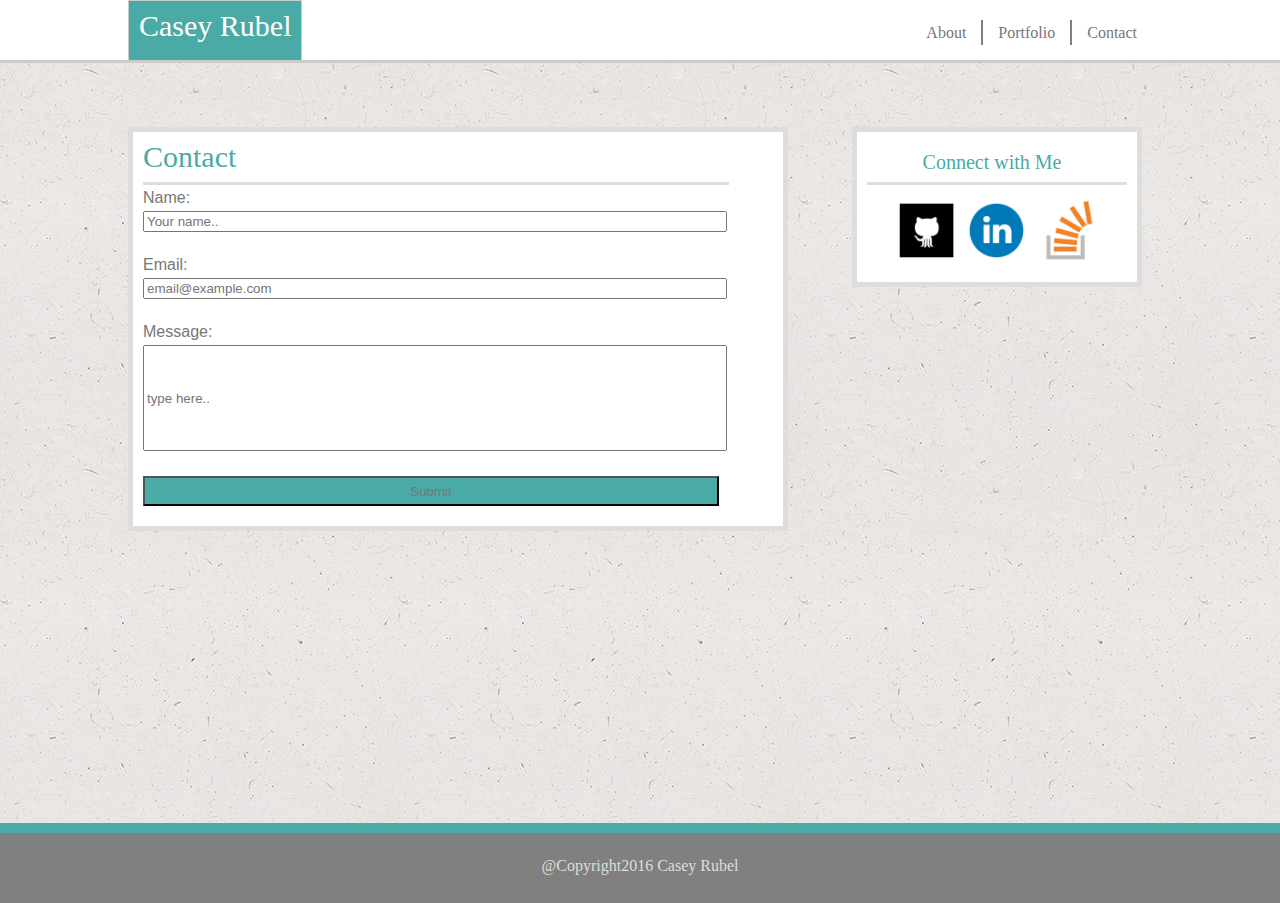
<file: contact.html>
<!DOCTYPE html>
<html>
<link rel="stylesheet" type="text/css" href="css/reset.css">
<link rel="stylesheet" type="text/css" href="css/style.css">

<head>
    <title>Portfolio - Contact</title>
</head>

<body background="images/ep_naturalwhite.png">

    <div class="header">
        <h1>Casey Rubel</h1>
        <div class="navl">
        	<a href="contact.html" class="nav">Contact</a>
            <figure class="vl"></figure>
            <a href="portfolio.html" class="nav">Portfolio</a>
            <figure class="vl"></figure>
            <a href="index.html" class="nav">About</a>
        </div>
    </div>
    <div class="body">
        <div id="aboutme">
            <h2>Contact</h2>
            <div class="contact">
                <form action="readme.md">
                    <label class="contact-form" for="name">Name:</label>
                    <input class="contact-form" type="text" id="name" name="name" placeholder="Your name..">
                    <label class="contact-form" for="email">Email:</label>
                    <input class="contact-form" type="text" id="email" name="email" placeholder="email@example.com">
                    <label class="contact-form" for="message">Message:</label>
                    <input class="contact-form" id="message" type="text" name="message" placeholder="type here..">
                    <input class="contact-form" id="submit" type="submit" value="Submit">
                </form>
            </div>
        </div>
        <div class="connect">
            <h3>Connect with Me</h3>
            <div class="connectlinks">
                <a href="https://github.com/caseyrubel">
                <img class="imglink" border="0" alt="github.com" src="images/1491879515_github_square_black.png"></a>
                <a href="https://www.linkedin.com/in/caseyrubel/">
                <img class="imglink" border="0" alt="Linedin" src="images/1491879508_linkedin_circle_color.png"></a>
                <a href="http://stackoverflow.com/users/7784013/casey-rubel">
                <img class="imglink" border="0" alt="gitlab" src="images/1491879602_stackoverflow.png"></a>
            </div>
        </div>
    </div>
    <div class="footer">
    	@Copyright2016 Casey Rubel
    </div>
</body>

</html>
</file>
<file: css/style.css>
html {
	width: 100%;
	height: 100%;
}
h1 h2 h3 h4 {
	font-family: 'Georgia', Times, Times New Roman, serif;
}
p {
	font-family: 'Arial', 'Helvetica Neue', Helvetica, sans-serif;
	color: #777777;
}
body {
	height: 100%;
	width: 100%;
	margin: 0px 0px 0px 0px;
}
/** Head nav bar**/
.header {
	height: 60px;
	background-color: #ffffff;
	border-bottom: solid;
	border-color: #cccccc;
	width: 100%;
}
h1 {
	font-size: 30px;
	margin-top: 0px;
	height: 39px;
	float: left;
	margin-left: 10%;
	background-color: #4aaaa5;
	padding: 10px;
	margin-bottom: 0;
	text-align: center;
	color: #ffffff;
	border: solid 1px #cccccc;
}
.navl{
	float: right;
	margin-right: 10%;
}
.nav {
	position: relative;
	float: right;
	padding:0px;
	padding-left: 15px;
	padding-right: 15px;
	margin-top: 25px;
	color: #777777;
	text-decoration: none;
}
.vl /** little lines in nav bar **/{ 
	padding-top: 5px;
	margin-top: 20px;
	height: 20px;
	width: 2px;
	float: right;
	background-color: grey;
}
.body {
	clear: both;
	float: left;
	width:100%;
	min-height: calc(100vh - 140px);
}
h2 {
	margin-top: 10px;
	font-size: 30px;
	padding: 0px 10px 10px 0px;
	margin-right: 10px;
	width: 90%;
	color: #4aaaa5;
	border-bottom: solid 3px #dddddd;
}
/** main content box of each section **/
#aboutme {
	position: relative;
	clear: both;
	background-color: #ffffff;
	float: left;
	width: 50%;
	padding-left: 10px;
	margin-left: 10%;
	margin-bottom: 50px;
	margin-top: 5%;
	border: solid 5px #dddddd;
}
#portfolio {
	position: relative;
	clear: both;
	background-color: #ffffff;
	float: left;
	width: 50%;
	padding-left: 10px;
	margin-left: 10%;
	margin-bottom: 50px;
	margin-top: 5%;
	border: solid 5px #dddddd;
}
#contact {
	position: relative;
	clear: both;
	background-color: #ffffff;
	float: left;
	width: 50%;
	padding-left: 10px;
	margin-left: 10%;
	margin-bottom: 50px;
	margin-top: 5%;
	border: solid 5px #dddddd;
}
/*** about me box**/
#ami {
	margin-top: 10px;
	width: 40%;
	height: 40%;
	float: left;
	position: relative;
	padding-right: 10px;
}
#amp {
	margin-top: 10px;
	width: 90%;
	line-height: 2;
	margin: 0;
	border: 0;
	position: relative;
	margin-bottom: 10px;
}
/** connect box**/
.connect {
	position: relative;
	background-color: #ffffff;
	float: left;
	height: 150px;
	width: 270px;
	padding-left: 10px;
	margin-left: 5%;
	margin-bottom: 5%;
	margin-top: 5%;
	border: solid 5px #dddddd;
}
h3 {
	font-size: 20px;
	text-align: center;
	margin-top: 20px;
	padding: 0px 10px 10px 0px;
	width: 250px;
	color: #4aaaa5;
	border-bottom: solid 3px #dddddd;
}
.connectlinks {
	margin: 15px 0px 0px 30px;
}
.imglink {
	height: 60px;
	width: 60px;
	padding: 0px 5px 0px 0px;
	align-content: center;
}
/** contact form**/
#submit {
	background-color: #4aaaa5;
	height: 30px;
}
input.contact-form {
	margin-bottom: 20px;
	width: 90%;
}
.contact-form {
	margin-top: 5px;
	clear: both;
	float: left;
	color: #777777;
	font-family: 'Arial', 'Helvetica Neue', Helvetica, sans-serif;
}
#message {
	height: 100px;
}
/** portfolio **/
.porthead {
	position: relative;
	float: left;
	margin: 10px;
	height: 200px;
	width: 45%;
	border: none 0px;
}
.imgport {
	position: relative;
	height: 100%;
	width: 100%;
	z-index: 1;
}
h4 {
	position: absolute;
	width: 100%;
	z-index: 2;
	font-size: 20px;
	margin: 150px 0px 0px 0px;
	padding: 10px 0px 10px 0px;
	background-color: #4aaaa5;
	text-align: center;
	color: #ffffff;
}
/** Footer **/
.footer {
	clear: both;
	border-top: solid 10px #4aaaa5;
	padding-top: 25px;
	background-color: grey;
	width: 100%;
	height: 45px;
	text-align: center;
	color: #dddddd;
}
@media screen and (max-width: 640px) {
    #aboutme {
		width: 80%;
	}
	#portfolio {
		width: 80%;
	}
	#contact {
		width: 80%;
	}
	#amp {
		width: 90%;
	}
	h2 {
		width: 90%;
	}
	.connect {
		width: 80%;
		margin-left: 10%;
	}
}
@media screen and (max-width: 768px) {
    #aboutme {
		width: 80%;
	}
	#portfolio {
		width: 80%;
	}
	#contact {
		width: 80%;
	}
	#amp {
		width: 90%;
	}
	h2 {
		width: 90%;
	}
	.connect {
		width: 80%;
		margin-left: 10%;
	}
}
</file>
